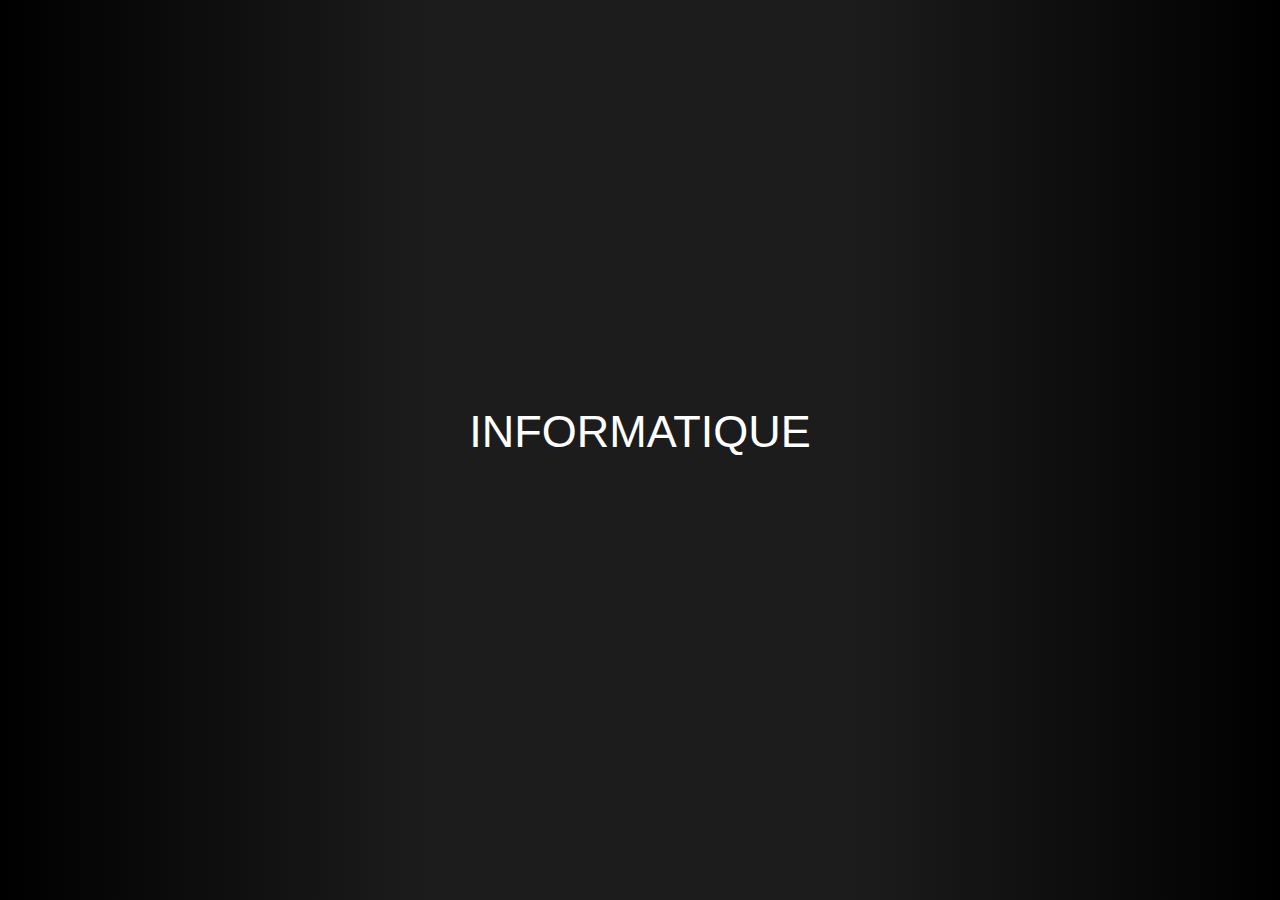
<file: index.html>
<!DOCTYPE html>
<html lang="en">
<head>
    <meta charset="UTF-8">
    <meta http-equiv="X-UA-Compatible" content="IE=edge">
    <meta name="viewport" content="width=device-width, initial-scale=1.0">
    <link rel="stylesheet" href="style.css">
    <title>Document</title>
</head>
<body class="Fp">
    <div class="lol">
        <p class="a1">B</p>
    </div class="lol">
    <div>
        <p class="a2">A</p>
    </div >
    <div class="lol">
        <p class="a3">C</p>
    </div>
    <div class="lol">
        <p class="a123">
            BAC
        </p>
    </div>
    <div class="lol">
        <p class="o1">20</p>
        <p class="o2">24</p>
    </div>
    <div class="lol">
        <a class="info" href="back2k24.html">INFORMATIQUE</a>
        <p class="clickme">click me</p>
    </div>
</body>
</html>
</file>
<file: style.css>
* {
    padding: 0;
    margin: 0;
}
.Sp {

      height: 200vh;
      overflow-x: hidden;
      animation: hidden 5s ease-in-out 1;
}
.Fp{
    display: flex;
    justify-content: center;
    align-items: center;
    background: linear-gradient(
        90deg,
        black,
        rgb(29, 28, 28),
        rgb(29, 28, 28),
        black
      )
      fixed;
    height: 100vh;
}
.lol {
    position: absolute;
}
 p {
    color: white;
    font-size: 80px;
    font-family: Impact, Haettenschweiler, 'Arial Narrow Bold', sans-serif;
}
.a1 {
    animation: 1s a1 ease-out 1;
    opacity: 0;
}
.a2 {
    animation: 1s a2 ease-out 1s ;
    opacity: 0;
}
.a3 {
    animation: 1s a3 ease-out 2s ;
    opacity: 0;
}
@keyframes a1 {
    0%{
        opacity: 0;
        transform: translateY(-250px);
    }
    50%{
        opacity: 1;
        transform: translateY(0px);
    }
    100%{
        opacity: 0;
    }
}
@keyframes a2 {
    0%{
        opacity: 0;
        transform: translateX(-250px);
    }
    50%{
        opacity: 1;
        transform: translateY(0px);
    }
    100%{
        opacity: 0;
    }
}
@keyframes a3 {
    0%{
        opacity: 0;
        transform: translateY(250px);
    }
    50%{
        opacity: 1;
        transform: translateY(0px);
    }
    100%{
        opacity: 0;
    }
}
.a123 {
    opacity: 0;
    animation: 2s a123 ease-out 3s;
}
@keyframes a123 {
    0%{
        font-size: 0px;
    }
    80%{
        opacity: 1;
        font-size: 90px;
    }
    100%{
        font-size: 80px;
    }
}
.o1 {
    animation: 1.5s leftt ease-out 1 5s;
    opacity: 0;
}
.o2 {
    animation: 1.5s rightt ease-out 1 5s;
    opacity: 0;
}
@keyframes leftt {
    0%{
        transform: translateX(-250px);
    }
    50%{
        transform: translateX(0);
        opacity: 1;
    }
    100%{
    }
}
@keyframes rightt {
    0%{
        transform: translateX(250px);
    }
    50%{
        transform: translateX(0);
        opacity: 1;
    }
    100%{
    color: rgb(251, 255, 0);
}
}
.info {
    display: block;
    animation: 7s info ease-out 1;
    color: white;
    font-family: Impact, Haettenschweiler, 'Arial Narrow Bold', sans-serif;
    font-size: 45px;
    text-decoration: none;
    background: none;
    transition: 0.5s;
}
.info:hover {
    color: Green;
}
.info::after {
    content: '';
    display: flex;
    height: 5px;
    width: 100;
    transform: rotateY(90deg);
    background-color: white;
    transition: 0.5s;
}
.info:hover:after {
    transform: rotateY(0deg);
    background-color: green;
}
@keyframes info {
    0%{
        opacity: 0;
    }
    95%{
        opacity: 0;
    }
    100%{
        opacity: 1;
    }
}
.clickme {
    animation: 4s lmao ease-out infinite 8s ;
    margin-top: 15px;
    font-size: 15px;
    opacity: 0;
}
@keyframes lmao {
    0%{
        opacity: 0;
    }
    50%{
        opacity: 1;
    }
    100%{
        opacity: 0;
    }
}
.intro {
    position: absolute;
    animation: 2s lmao ease-in-out 1 1s ;
    opacity: 0;
    width: 100%;
    display: flex;
    justify-content: center;
    align-items: center;
    height: 75vh;
    backdrop-filter:  blur(5px);
    border-radius: 25px;
}
.logo {
    width: 30%;
}
@media (max-width: 600px) {
    .logo {
        width: 75%;
    }
}
.ps {
    font-size: 25px;
    margin-top: 20px;
}
.head {
    position: fixed;
    top: 0;
    display: flex;
    justify-content: space-around;
    align-content: center;
    width: 100%;
    height: 75px;
    box-shadow: 0 5px 25px 0 black;
    z-index: 1000;
    animation: head 4s ease-in-out;
}
@keyframes head {
    0% {
        opacity: 0;
    }
    60% {
        opacity: 0;
    }
    100%{
        opacity: 1;
    }
}
.head::before {
    content: "";
    position: absolute;
    background-color: rgba(100, 178, 252, 0.073);
    top: 0;
    left: 0;
    width: 110%;
    height: 100%;
    filter: blur(2px);
    z-index: -1;
    backdrop-filter: blur(10px);
  }
.lg {
    margin-top: 0px;
    width: 75px;
    height: 75px;
}
.image {
    display: flex;
    justify-content: center;
    align-items: center;
    width: 100%;
    height: 450px;
    animation: head 4s ease-in-out;
    overflow: hidden;
    margin-top: 75px;
    overflow: hidden;
    background-color: grey;
}
.slider-container {
    overflow: hidden;
    display: flex;
    justify-content: center;
    align-items: center;
    width: 100%;
    height: 550px;
    animation: head 4s ease-in-out;
    overflow: hidden;
    margin-top: 75px;
    background-color: rgba(45, 45, 45, 0.253);
    backdrop-filter:blur(5px);
    box-shadow: 0 0 15px 5px black;
}

.slider {
    display: flex;
    transition: transform 0.5s ease-in-out;
    align-items: center;
}

.slider img {
    max-width: 100%;
    height: auto;
}


@media screen and (min-width: 768px) {
    .slider img {
        max-width: 100%;
        height: auto;
    }
}
.container {
    width: 100%;
    height: 320vh;
    overflow: hidden;
    display: flex;
    flex-direction: column;
    justify-content: center;
    align-items: center;
  }
fieldset {
    display: flex;
    margin-top: 10px;
    justify-content: center;
    align-items: center;
    width: 55%;
    border-radius: 30px 15px;
    backdrop-filter:blur(5px);
    box-shadow: 0px 0 14px 2px black;
}
legend {
    font-style: oblique;
    font-family:-apple-system, BlinkMacSystemFont, 'Segoe UI', Roboto, Oxygen, Ubuntu, Cantarell, 'Open Sans', 'Helvetica Neue', sans-serif;
    letter-spacing: 3px;
    font-weight: 700;
    color: white;
    font-size: large;
    text-align: center;
    font-size: 19px;
}
.slide {
    width: 60%;
    height: 10vh;
    box-sizing: border-box;
    padding: 20px;
    text-align: center;
    display: flex;
    align-items: center;
    justify-content: center;
    font-size: 24px;
    opacity: 0;
    transform: translateX(-100%);
    animation: head 3s ease-in-out;
    transition: opacity 0.5s, transform 0.5s;
  }
  @media (max-width: 600px) {
    .slide {
        width: 100%;
    }
}
.scroll {
    color: cyan;
    font-family: -apple-system, BlinkMacSystemFont, 'Segoe UI', Roboto, Oxygen, Ubuntu, Cantarell, 'Open Sans', 'Helvetica Neue', sans-serif;
    font-size: 9px;
    font-style: italic;
    text-align: center;
    margin: 10px;
    animation: scrolldown 4.5s ease-in-out infinite;
    opacity: 1;
}
@keyframes hidden {
    0% {
        overflow: hidden;
    }
    90%{
        overflow: hidden;
    }
    100%{
        overflow: visible;
    }
}
@keyframes scrolldown {
    0% {
        opacity: 0;
    }
    50%{
        opacity: 0;
    }
    80% {
        text-shadow: 0 0 14px transparent;
    }
    95%{
        opacity: 1;
        text-shadow: 0 0 20px cyan;
    }
    100% {
        text-shadow: 0 0 14px transparent;
        opacity: 0;
    }
}
.background-container {
    position: fixed;
    top: 0;
    left: 0;
    width: 100%;
    height: 100%;
    overflow: hidden;
    background: url('photos/bg.gif') 50% 20%/cover no-repeat fixed;
    filter: brightness(0.2);
}
</file>
